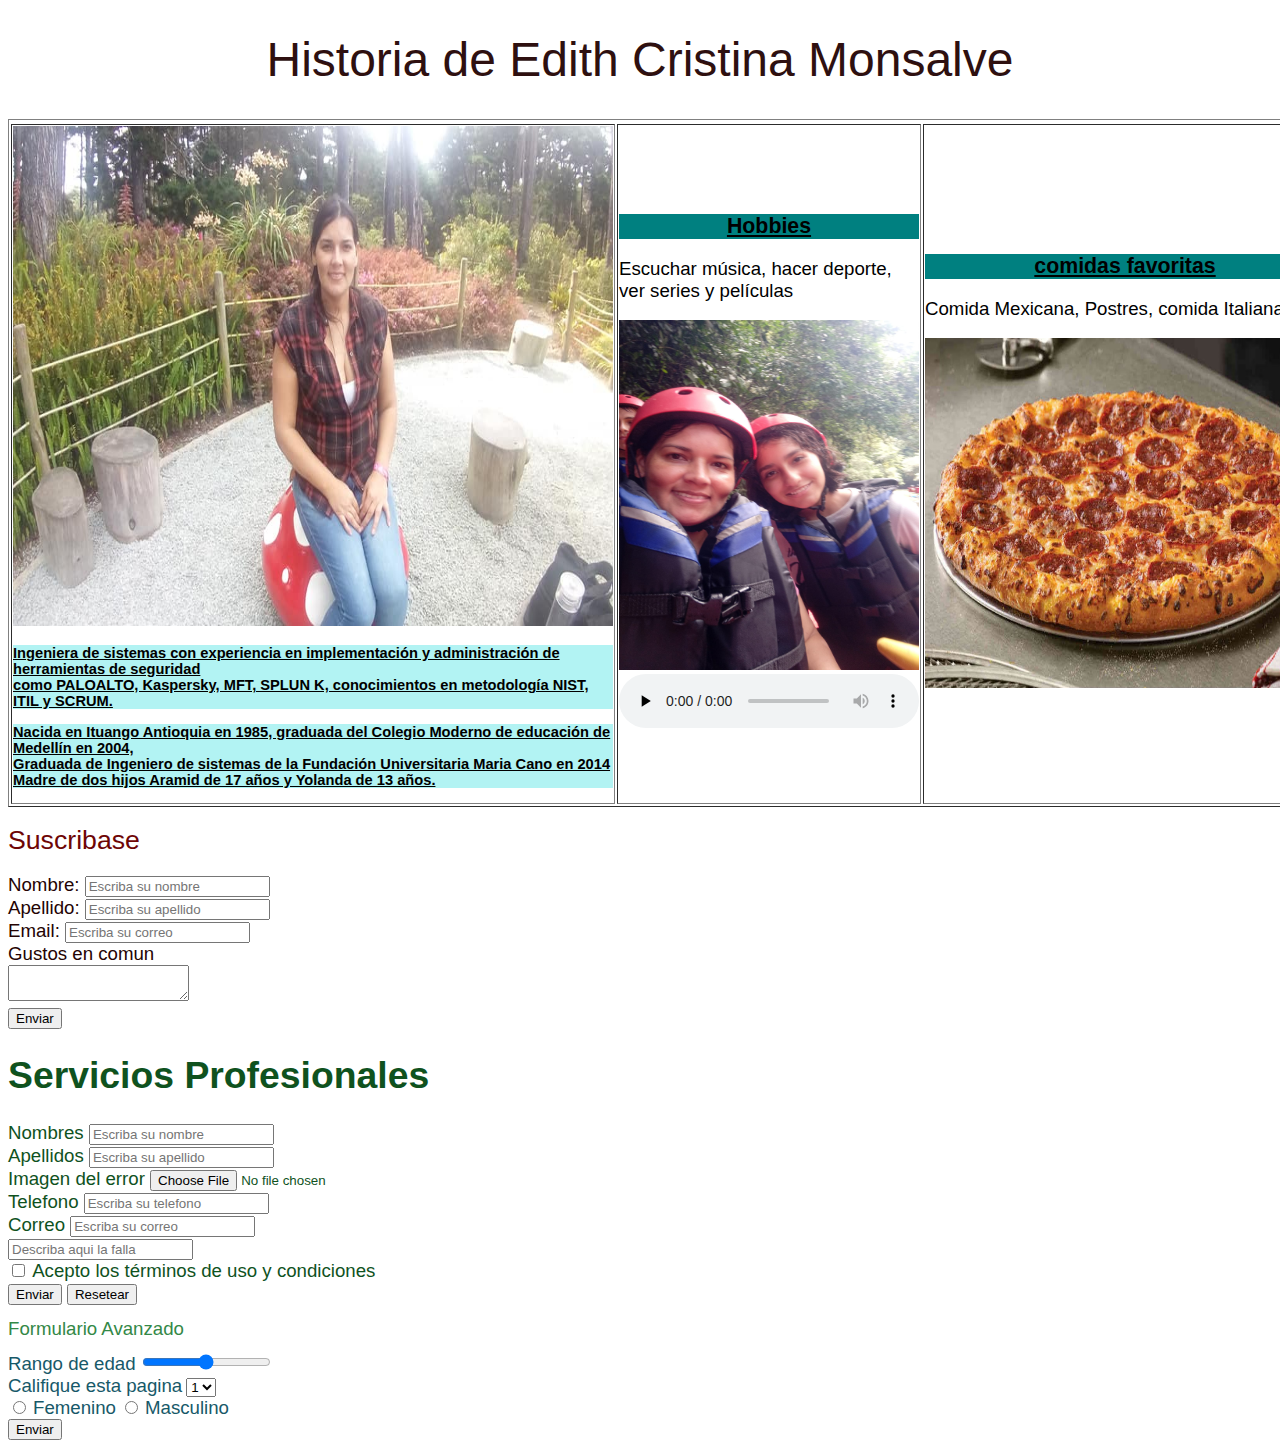
<file: index.html>
<!DOCTYPE html>
<head>
    <!--Se incluyen metadatos e información importante para el navegador, aquí básicamente reposa la información ténica que va leer
        el navegador y los motores de búsqueda, cabe mencionar que esta información no será visible en la página web -->

        <meta charset="UTF-8"> <!-- Se encarga de identificar el conjunto de caracteres que se utilizará en el documento -->

        <meta name="viewport" content="width:device-width, initial-scale=1.0"> <!-- Define la escala inicial y las dimensiones del área visible del sitio web en diferentes dispositivos-->

        <link rel="icon" href="" type="mee.ico"> <!-- Establece un ícono en la pestaña del navegador o comúnmente lo conocemos como favicon, esto facilita incluso la identificación del sitio en los motores de búsqueda  -->
        <link rel="stylesheet" href="./assets/css/estilos.css">
        <title>Historia Edith Monsalve</title> <!--Esta etiqueta define el título de la página que se mostrará en la pestaña del navegador-->

        <meta name="description" content="Este es un sitio informativo de la vida de Edith Monsalve"> <!-- Se encarga de establecer una breve descripción del contenido de la página, esta breve descripción será visible en los motores de búsqueda-->

        <meta name="keywords" content="life,inspiration,lifeStile"> <!-- Se encarga de establecer las palabras clave que se utilizan para encontrar una página en los motores de búsqueda-->

        <meta name="author" content="Edith Monsalve"> <!--Se encarga de establecer el nombre del autor del documento-->

        <!-- <meta http-equiv="refresh" content="5;url=https://google.com">  Realiza un redireccionamiento de este documento a la url en mención, para este caso se establece un tiempo de 5 segundos-->

        <meta http-equiv="cache-control" content="no-cache"> <!--Esto le indica al navegador que no almacene caché en la página, esto puede mejorar la privacidad y la seguridad-->
</head>
<body>
<container>
    <div class="titulo">
    <table border="1">
        <thead>
         <tr>
            <h1>Historia de Edith Cristina Monsalve</h1> 
         </tr>
        </thead> 
        <tbody>
         <tr>
            <td>
                <div align="left"><img src="./img/me.jpg" alt="foto completa"width="600" height="500" ><br/></div>
            <h3> Ingeniera de sistemas con experiencia en implementación y administración de herramientas de seguridad<br/>
                como PALOALTO, Kaspersky, MFT, SPLUN K, conocimientos en metodología NIST, ITIL y SCRUM.
            </h3>
                <h3>
                    Nacida en Ituango Antioquia en 1985, graduada del Colegio Moderno de educación de Medellín en 2004,<br/>
                    Graduada de Ingeniero de sistemas de la Fundación Universitaria Maria Cano en 2014 <br/>
                    Madre de dos hijos Aramid de 17 años y Yolanda de 13 años.<br/>
                </h3>
            </td>
             <td>
                <h2>Hobbies</h2> <p>Escuchar música, hacer deporte, ver series y películas</p>
                <img src="./img/rioclaro.jpg" alt="Recuerdo" width="300" height="350">
                <audio src="./Melendi.mp4" preload="none" controls></audio>
             </td>
             <td>
                <h2>comidas favoritas</h2> <p>Comida Mexicana, Postres, comida Italiana</p>
                <img src="./img/peproni.avif" alt="Comida" width="400" height="350">
             </td>
         </tr>
        </tbody>
     </table>
    </div>
    <section id="Contacto">
        <form method="" action="" name="" id="" class="">
            <div class="formulario_1">
            <h1>Suscribase</h1>
            <div>
                <label for="nombre"> Nombre:</label>
                <input type="text" id="nombre" class="" name="nombre" placeholder="Escriba su nombre" required>
            </div>

            <div>
                <label for="apellido"> Apellido:</label>
                <input type="text" id="apellido" class="" name="apellido" placeholder="Escriba su apellido" required>
            </div>

            <div>
                <label for="correo"> Email:</label>
                <input type="email" id="correo" class="" name="correo" placeholder="Escriba su correo" required pattern="[a-z0-9._%+-]+@[a-z0-9.-]+\.[a-z]{2,}$">
            </div>

            <div>
                <label for="texto"> Gustos en comun<br></label>
                <textarea id="texto" class="" name="" required></textarea>
            </div>
            <div>
                <button type="submit" id="" class="">Enviar</button> <!--Forma 1-->
            </div>
        </div>
        </form>
    </section>
    <section id="formulario-avanzado">
        <form>
<div class="servicios">
            <h1>Servicios Profesionales</h1>
            <div>
                <label>Nombres</label>
                <input type="text" name="nombre" value="" id="" class="" placeholder="Escriba su nombre">
            </div>
            <div>
                <label>Apellidos</label>
                <input type="text" name="apellido" value="" id="" class="" placeholder="Escriba su apellido">
            </div>
            <div>
                <label>Imagen del error</label>
                <input type="file" name="foto" value="" id="" class="">
            </div>
            <div>
                <label>Telefono</label>
                <input type="tel" name="telefono" value="" id="" class="" placeholder="Escriba su telefono">
            </div>
            <div>
                <label>Correo</label>
                <input type="email" name="correo" value="" id="" class="" placeholder="Escriba su correo">
            </div>
            <div>
                <input type="text" id="falla" class="" name="Describa aqui la falla" placeholder="Describa aqui la falla" required>
            </div>
            <div>
                <input type="checkbox" name="Acepto" value="SI"> Acepto los términos de uso y condiciones
            </div>
            <div>
                <button type="button">Enviar</button>
                <button type="reset">Resetear</button>
            </div>
        </div>
        </form>
    </section>
    <section id="formulario-avanzado">
        <form>
            <div class="avanzado">
                <h1>Formulario Avanzado</h1>
            <div>
                <label>Rango de edad</label>
                <input type="range" name="rango" min="10" max="50" value="" id="" class="">
            </div>
            <div>
                <label>Califique esta pagina</label>
                <select name="calificacion" class="" id="">
                    <option value="">1</option>
                    <option value="">2</option>
                    <option value="">3</option>
                    <option value="">4</option>
                    <option value="">5</option>
                </select>
            </div>
            <div>
                <input type="radio" id="" name="sexo" value="F">  <label>Femenino</label>
                <input type="radio" id="" name="sexo" value="M">  <label>Masculino</label>
            </div>
            <div>
                <button type="button">Enviar</button>
            </div>
        </div>
        </form>
    </section>


</container>




</body>







</html>
</file>
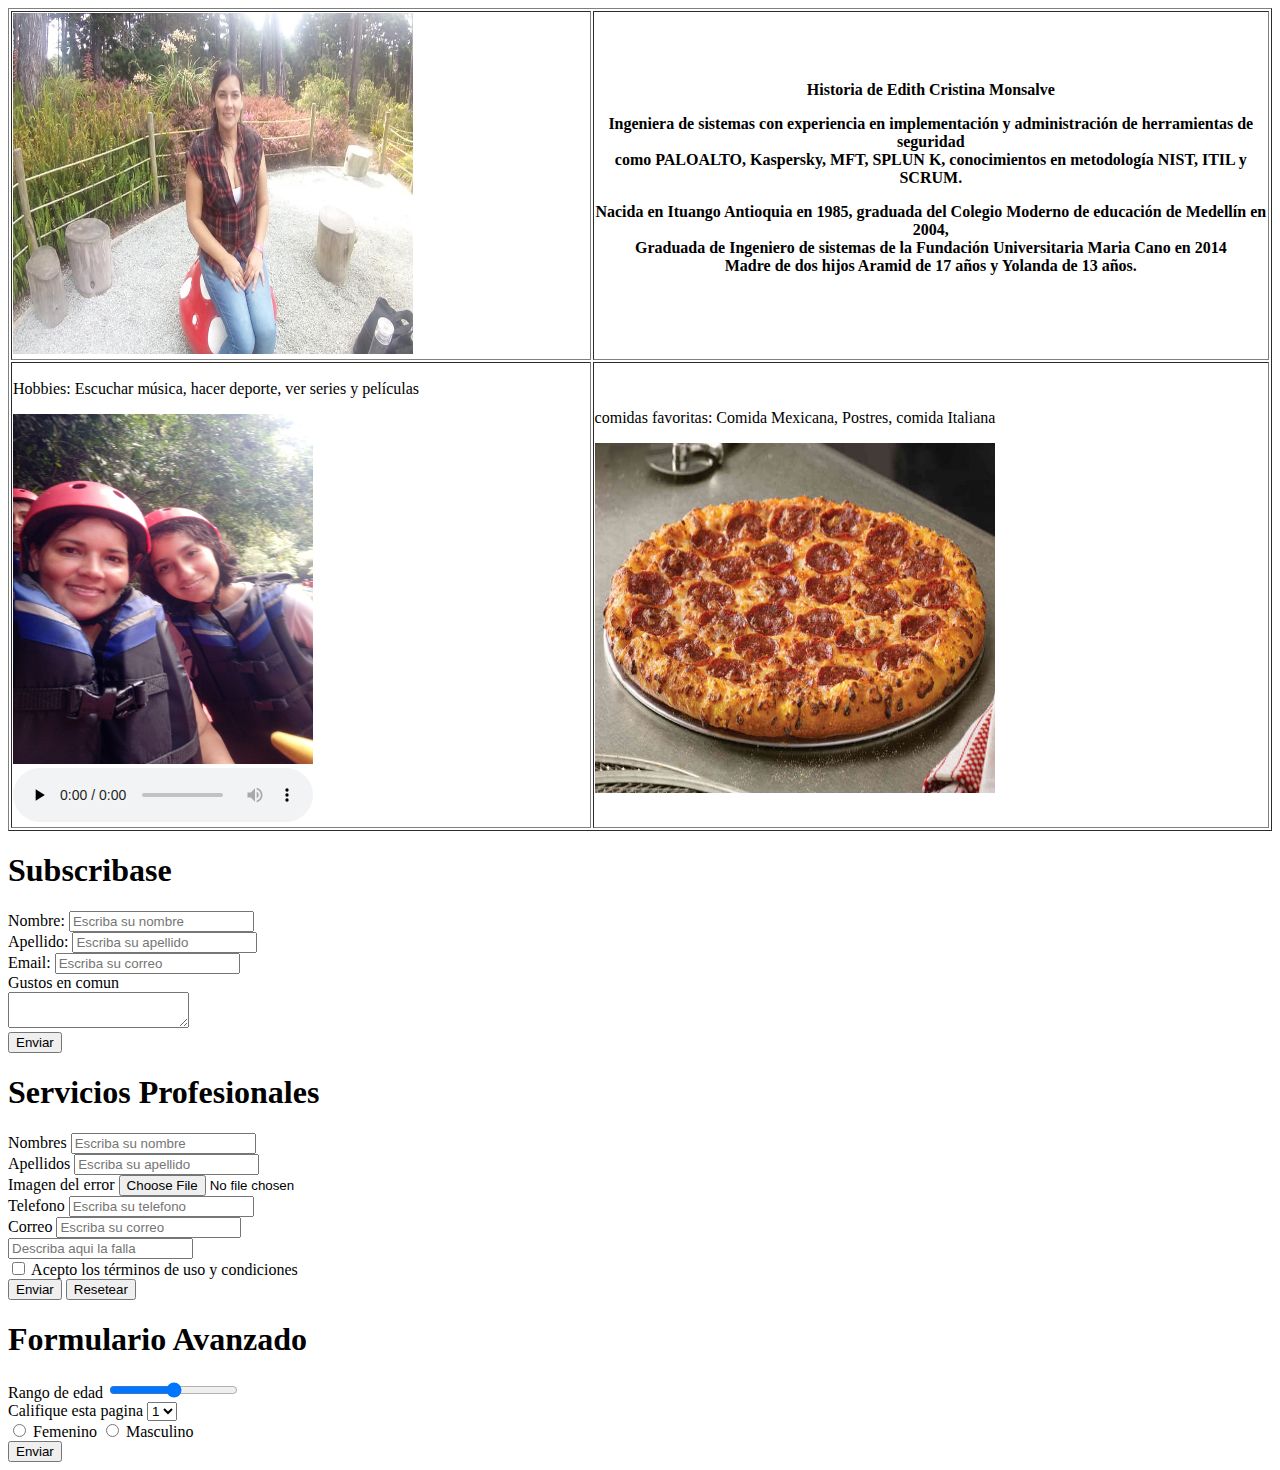
<file: personal.html>
<!DOCTYPE html>
<head>
    <!--Se incluyen metadatos e información importante para el navegador, aquí básicamente reposa la información ténica que va leer
        el navegador y los motores de búsqueda, cabe mencionar que esta información no será visible en la página web -->

        <meta charset="UTF-8"> <!-- Se encarga de identificar el conjunto de caracteres que se utilizará en el documento -->

        <meta name="viewport" content="width:device-width, initial-scale=1.0"> <!-- Define la escala inicial y las dimensiones del área visible del sitio web en diferentes dispositivos-->

        <link rel="icon" href="" type="mee.ico"> <!-- Establece un ícono en la pestaña del navegador o comúnmente lo conocemos como favicon, esto facilita incluso la identificación del sitio en los motores de búsqueda  -->
        
        <title>Historia Edith Monsalve</title> <!--Esta etiqueta define el título de la página que se mostrará en la pestaña del navegador-->

        <meta name="description" content="Este es un sitio informativo de la vida de Edith Monsalve"> <!-- Se encarga de establecer una breve descripción del contenido de la página, esta breve descripción será visible en los motores de búsqueda-->

        <meta name="keywords" content="life,inspiration,lifeStile"> <!-- Se encarga de establecer las palabras clave que se utilizan para encontrar una página en los motores de búsqueda-->

        <meta name="author" content="Edith Monsalve"> <!--Se encarga de establecer el nombre del autor del documento-->

        <!-- <meta http-equiv="refresh" content="5;url=https://google.com">  Realiza un redireccionamiento de este documento a la url en mención, para este caso se establece un tiempo de 5 segundos-->

        <meta http-equiv="cache-control" content="no-cache"> <!--Esto le indica al navegador que no almacene caché en la página, esto puede mejorar la privacidad y la seguridad-->
</head>
<body>
<main>
    <div>
    <table border="1">
        <thead>
         <tr>
            <th>

                <div align="left"><img src="./img/me.jpg" alt="foto completa"width="400" height="341" ><br/></div>

            </th> 
            <th><strong>Historia de Edith Cristina Monsalve</strong>
                <p> Ingeniera de sistemas con experiencia en implementación y administración de herramientas de seguridad<br/>
                como PALOALTO, Kaspersky, MFT, SPLUN K, conocimientos en metodología NIST, ITIL y SCRUM.
                </p>
                <p>
                    Nacida en Ituango Antioquia en 1985, graduada del Colegio Moderno de educación de Medellín en 2004,<br/>
                    Graduada de Ingeniero de sistemas de la Fundación Universitaria Maria Cano en 2014 <br/>
                    Madre de dos hijos Aramid de 17 años y Yolanda de 13 años.<br/>
                </p>
            </th> 
         </tr>
        </thead> 
        <tbody>
         <tr>
             <td>
                <p>Hobbies: Escuchar música, hacer deporte, ver series y películas</p>
                <img src="./img/rioclaro.jpg" alt="Recuerdo" width="300" height="350">
                <audio src="./Melendi.mp4" preload="none" controls></audio>
             </td>
             <td>
                <p>comidas favoritas: Comida Mexicana, Postres, comida Italiana</p>
                <img src="./img/peproni.avif" alt="Comida" width="400" height="350">
             </td>
         </tr>
        </tbody>
     </table>
    </div>
    <section id="formulario-1">
        <h1>Subscribase</h1>
        <form method="" action="" name="" id="" class="">
            <div>
                <label for="nombre"> Nombre:</label>
                <input type="text" id="nombre" class="" name="nombre" placeholder="Escriba su nombre" required>
            </div>

            <div>
                <label for="apellido"> Apellido:</label>
                <input type="text" id="apellido" class="" name="apellido" placeholder="Escriba su apellido" required>
            </div>

            <div>
                <label for="correo"> Email:</label>
                <input type="email" id="correo" class="" name="correo" placeholder="Escriba su correo" required pattern="[a-z0-9._%+-]+@[a-z0-9.-]+\.[a-z]{2,}$">
            </div>

            <div>
                <label for="texto"> Gustos en comun<br></label>
                <textarea id="texto" class="" name="" required></textarea>
            </div>

            <div>
                <button type="submit" id="" class="">Enviar</button> <!--Forma 1-->
            </div>
            
        </form>
    </section>
    <section id="formulario-avanzado">
        <h1>Servicios Profesionales</h1>
        <form>

            <div>
                <label>Nombres</label>
                <input type="text" name="nombre" value="" id="" class="" placeholder="Escriba su nombre">
            </div>

            <div>
                <label>Apellidos</label>
                <input type="text" name="apellido" value="" id="" class="" placeholder="Escriba su apellido">
            </div>

            <div>
                <label>Imagen del error</label>
                <input type="file" name="foto" value="" id="" class="">
            </div>
            <div>
                <label>Telefono</label>
                <input type="tel" name="telefono" value="" id="" class="" placeholder="Escriba su telefono">
            </div>

            <div>
                <label>Correo</label>
                <input type="email" name="correo" value="" id="" class="" placeholder="Escriba su correo">
            </div>
            <div>
                <input type="text" id="falla" class="" name="Describa aqui la falla" placeholder="Describa aqui la falla" required>
            </div>
            
            <div>
                <input type="checkbox" name="Acepto" value="SI"> Acepto los términos de uso y condiciones
            </div>

            <div>
                <button type="button">Enviar</button>
                <button type="reset">Resetear</button>
            </div>
        </form>
    </section>
    <section id="formulario-avanzado">
        <h1>Formulario Avanzado</h1>
        <form>
            <div>
                <label>Rango de edad</label>
                <input type="range" name="rango" min="10" max="50" value="" id="" class="">
            </div>
            <div>
                <label>Califique esta pagina</label>
                <select name="calificacion" class="" id="">
                    <option value="">1</option>
                    <option value="">2</option>
                    <option value="">3</option>
                    <option value="">4</option>
                    <option value="">5</option>
                </select>
            </div>

            <div>
                <input type="radio" id="" name="sexo" value="F">  <label>Femenino</label>
                <input type="radio" id="" name="sexo" value="M">  <label>Masculino</label>
            </div>

            <div>
                <button type="button">Enviar</button>
            </div>
        </form>
    </section>

</main>




</body>







</html>
</file>
<file: assets/css/estilos.css>
.titulo h1 {
    font-size : 36pt;
    font-family : arial,helvetica;
    font-weight : normal;
    color: rgb(46, 16, 16);
    text-align: center;

}
.titulo p {
    font-size : 14pt;
    font-family : arial,helvetica;
    font-weight : normal;
    color: black;
    }
.titulo h2 {
    font-size : 16pt;
    font-family : verdana,arial;
    text-decoration : underline;
    text-align : center;
    background-color : Teal;
    }
.titulo h3 {
        font-size : 11pt;
        font-family : verdana,arial;
        text-decoration : underline;
        text-align : left;
        background-color : rgb(178, 243, 243);
        }
    .formulario_1 h1 {
        font-size : 20pt;
        font-family : arial,helvetica;
        font-weight : normal;
        color: rgb(110, 5, 5);
        }
    .formulario_1 {
        font-size : 14pt;
        font-family : arial,helvetica;
        font-weight : normal;
        color: rgb(36, 3, 3);
        }
    .servicios {
        font-size : 14pt;
        font-family : arial,helvetica;
        font-weight : normal;
        color: rgb(15, 82, 30);
        text-align: left;
            }
    .avanzado h1 {
        font-size : 14pt;
        font-family : arial,helvetica;
        font-weight : normal;
        color: rgb(51, 136, 71);
        text-align: left;
                }
    .avanzado label {
        font-size : 14pt;
        font-family : arial,helvetica;
        font-weight : normal;
        color: rgb(23, 89, 105);
        text-align: left;
                }
</file>
